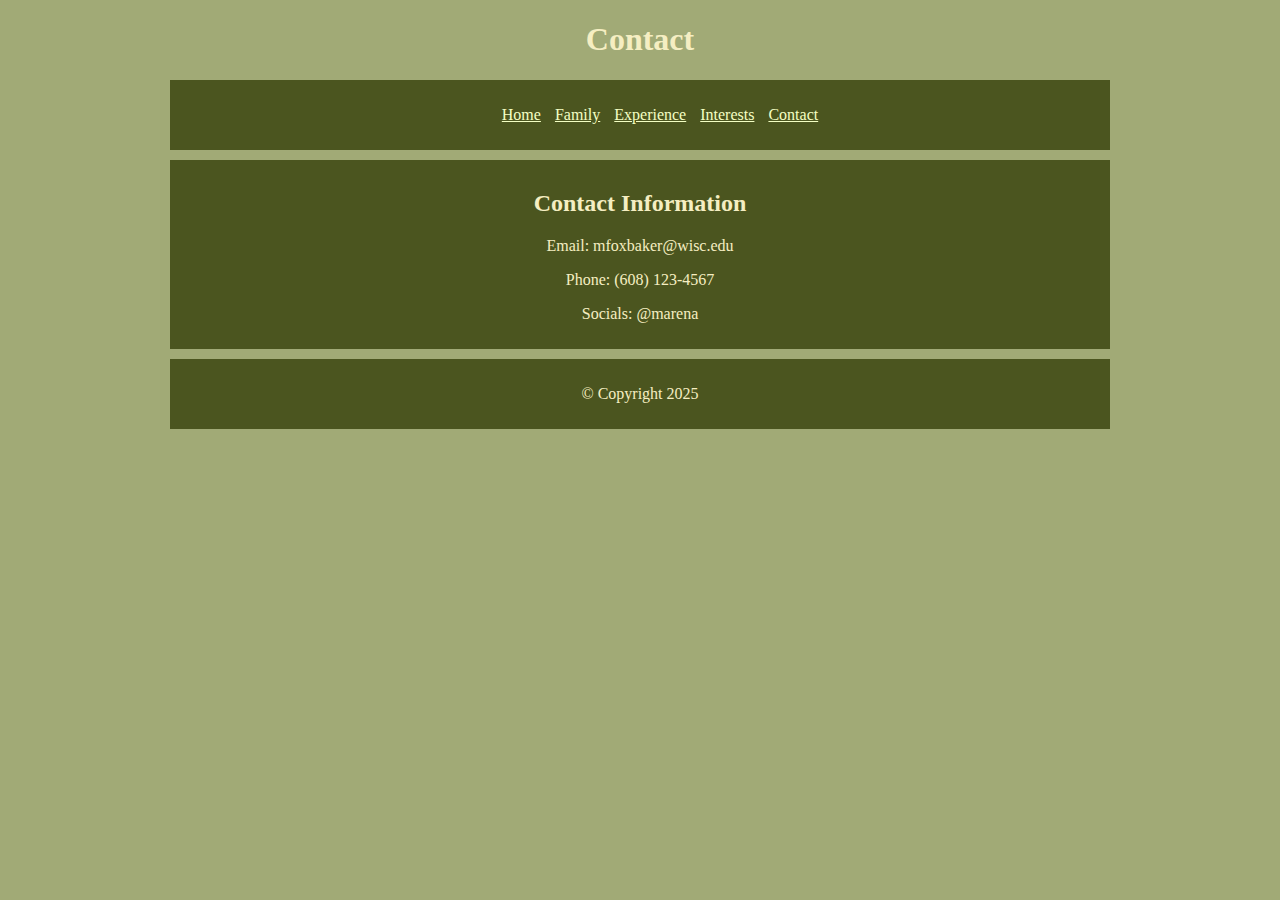
<file: contact.html>
<!DOCTYPE html>
<html lang="en">
<meta charset="UTF-8">
<head> 
<title>Contact</title>
<link rel="stylesheet"  text="text/css" href="stylesheet.css">
	<!--- Information you don't want to display to users --> 

</head>

	<body>
		<header>
		<h1>Contact</h1>
		<nav>

		<ul>
			<li><a href="index.html">Home</a></li>
			<li><a href="family.html">Family</a></li>
			<li><a href="experience.html">Experience</a></li>
			<li><a href="interests.html">Interests</a></li>
			<li><a href="contact.html">Contact</a></li>
		</ul>
		</nav>
	    
	    	<main>
	
    <section>
      <h2>Contact Information</h2>
      <p>Email: mfoxbaker@wisc.edu</p>
      <p>Phone: (608) 123-4567</p>
      <p>Socials: @marena</p>
    </section>

			</main>

		
		<footer>
				<p>&copy; Copyright 2025</p>
		</footer>
	</body>

</html>
</file>
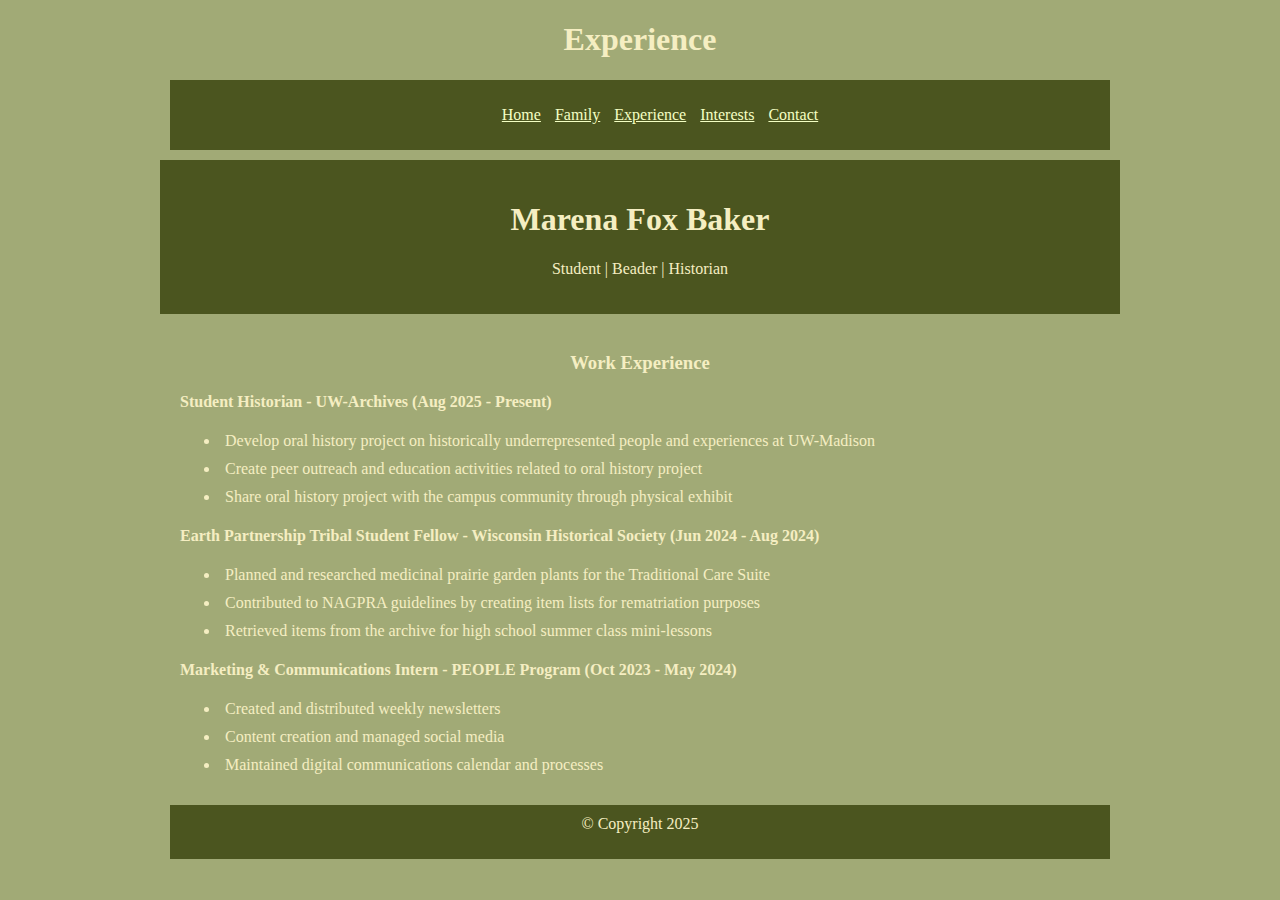
<file: experience.html>
<!DOCTYPE html>
<html lang="en">
<meta charset="UTF-8">
<head> 
<title>Experience</title>
<link rel="stylesheet"  text="text/css" href="stylesheet.css">
	<!--- Information you don't want to display to users --> 

</head>

	<body>
		<header>
		<h1>Experience</h1>
		<nav>

		<ul>
			<li><a href="index.html">Home</a></li>
			<li><a href="family.html">Family</a></li>
			<li><a href="experience.html">Experience</a></li>
			<li><a href="interests.html">Interests</a></li>
			<li><a href="contact.html">Contact</a></li>
		</ul>
		</nav>
	    </header>
	    <section>
	    	<main>
	 <header>
	<h1>Marena Fox Baker</h1> 
      <p> Student | Beader | Historian </p>
			</main>

			</section>
	
	<article class="element2">
   <h3>Work Experience</h3> 
      
        
          <div class="bold-text"> Student Historian - UW-Archives (Aug 2025 - Present)</div>
           <ul>
            <li> Develop oral history project on historically underrepresented people and experiences at UW-Madison</li>
            <li>Create peer outreach and education activities related to oral history project</li>
            <li>Share oral history project with the campus community through physical exhibit</li>
          </ul>
  
          <div>Earth Partnership Tribal Student Fellow - Wisconsin Historical Society (Jun 2024 - Aug 2024)</div>
          <ul>
            <li>Planned and researched medicinal prairie garden plants for the Traditional Care Suite </li>
            <li>Contributed to NAGPRA guidelines by creating item lists for rematriation purposes</li>
            <li>Retrieved items from the archive for high school summer class mini-lessons </li>
     			 </ul>

     			 <div>Marketing & Communications Intern - PEOPLE Program (Oct 2023 - May 2024)</div>
          <ul>
            <li>Created and distributed weekly newsletters </li>
            <li>Content creation and managed social media </li>
            <li>Maintained digital communications calendar and processes</li>
     			 </ul>
    </article>

   
		<footer>
				<p>&copy; Copyright 2025</p>
		</footer>
	</body>

</html>
</file>
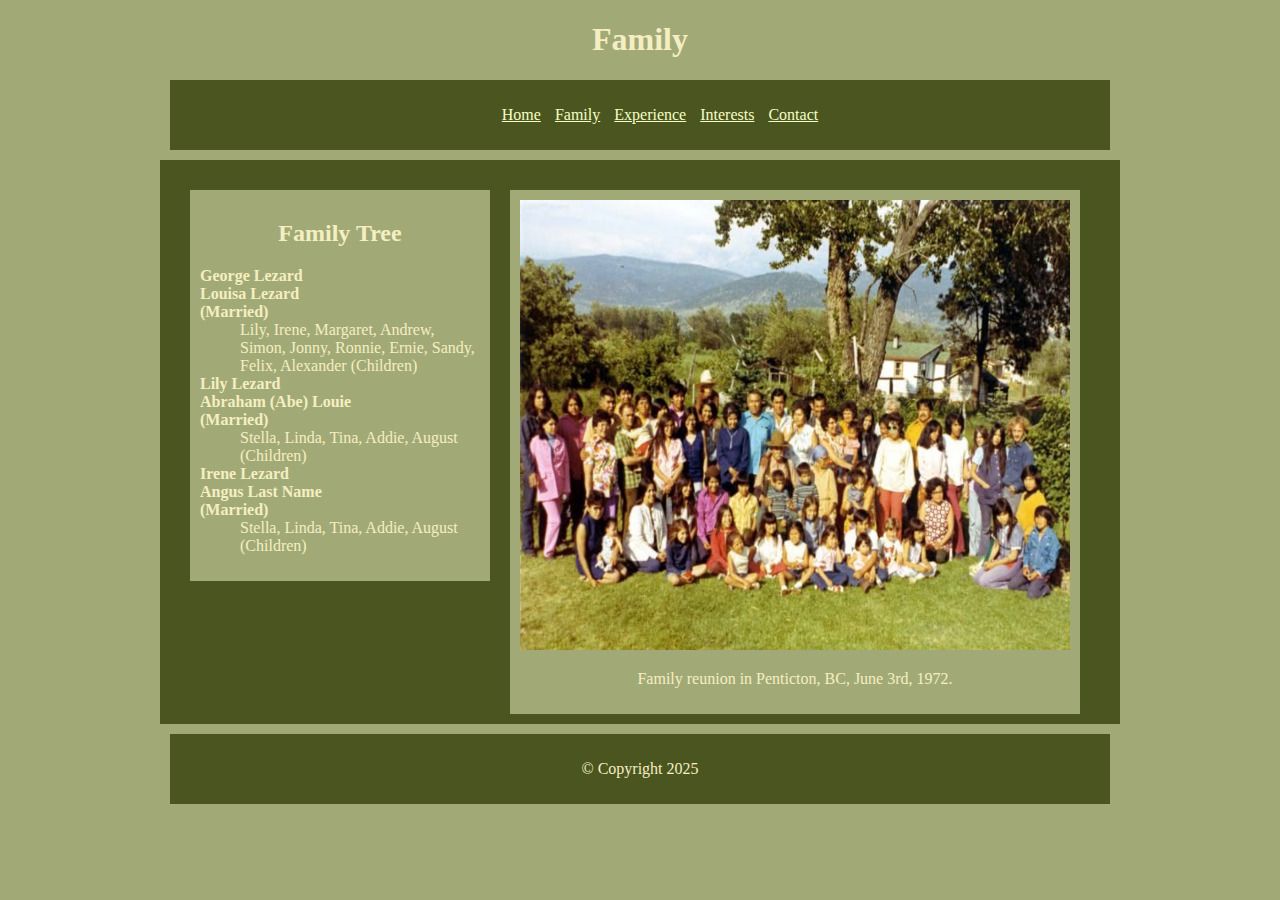
<file: family.html>
<!DOCTYPE html>
<html lang="en">
<meta charset="UTF-8">
<head> 
<title>Family</title>
<link rel="stylesheet"  text="text/css" href="stylesheet.css">
	<!--- Information you don't want to display to users --> 

</head>

	<body>
		<header>
		<h1>Family</h1>
		<nav>

		<ul>
			<li><a href="index.html">Home</a></li>
			<li><a href="family.html">Family</a></li>
			<li><a href="experience.html">Experience</a></li>
			<li><a href="interests.html">Interests</a></li>
			<li><a href="contact.html">Contact</a></li>
		</ul>
		</nav>
	    </header>
	    <section>
	    	<main>
		
		<article class= "element4">
			<h2>Family Tree</h2>
<dl>
  <dt>George Lezard</dt>
  <dt>Louisa Lezard</dt>
  <dt>(Married)</dt>
  <dd>
    Lily, Irene, Margaret, Andrew, Simon, Jonny, Ronnie, Ernie, Sandy, Felix, Alexander (Children)
  </dd>
 <dl>
  <dt>Lily Lezard</dt>
  <dt>Abraham (Abe) Louie</dt>
  <dt>(Married)</dt>
  <dd>
    Stella, Linda, Tina, Addie, August (Children)
  </dd>
   <dl>
  <dt>Irene Lezard</dt>
  <dt>Angus Last Name</dt>
  <dt>(Married)</dt>
  <dd>
    Stella, Linda, Tina, Addie, August (Children)
  </dd>
</article>
			
			
<article class="element5">
	<img src="images\reunion.jpg" alt= "Reunion photo" width="550" height="450">
	<p> Family reunion in Penticton, BC, June 3rd, 1972. </p>
</article>

			</main>
		</section>
		
		<footer>
				<p>&copy; Copyright 2025</p>
		</footer>
	</body>

</html>
</file>
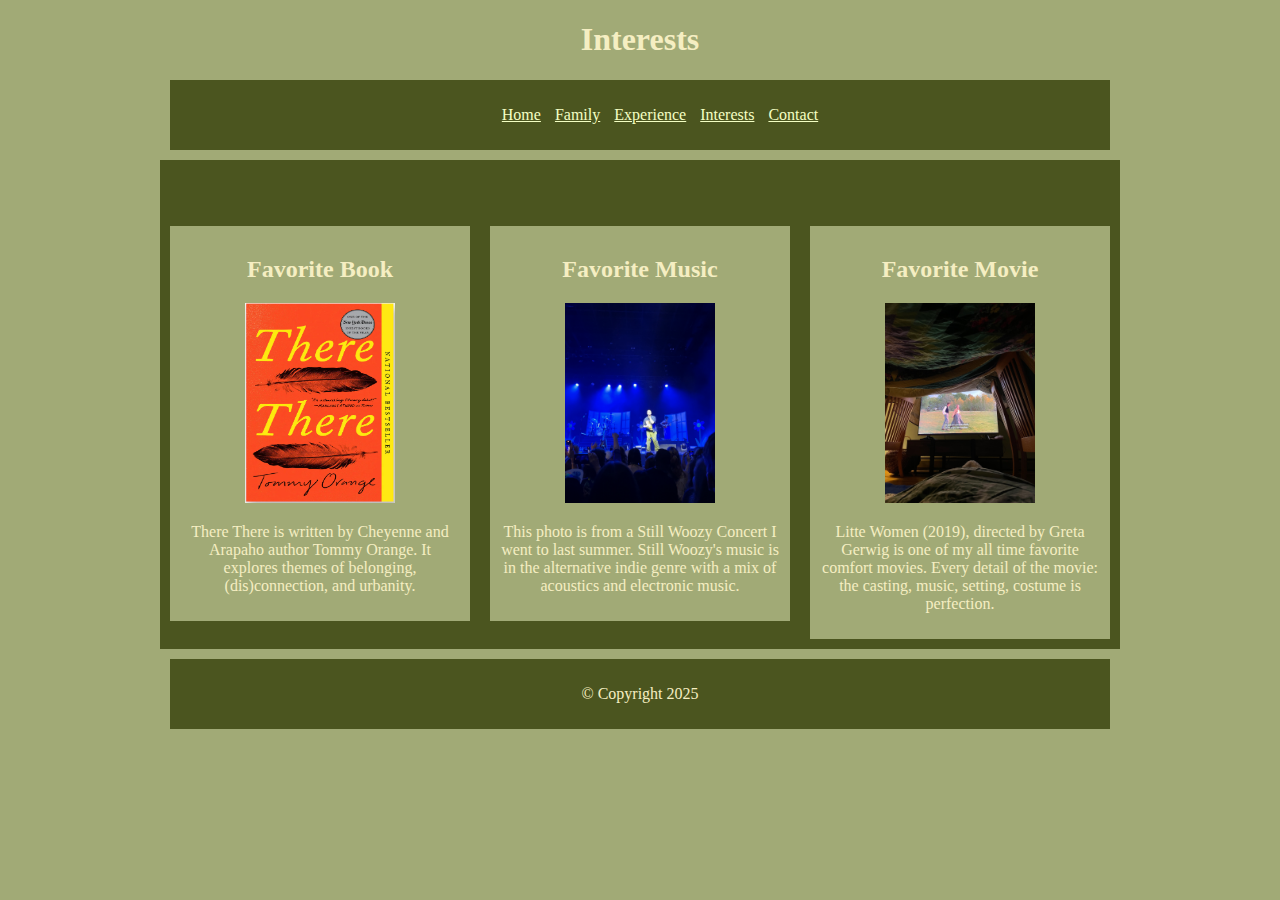
<file: interests.html>
<!DOCTYPE html>
<html lang="en">
<meta charset="UTF-8">
<head> 
<title>Interests</title>
<link rel="stylesheet"  text="text/css" href="stylesheet.css">
	<!--- Information you don't want to display to users --> 

</head>

	<body>
		<header>
		<h1>Interests</h1>
		<nav>

		<ul>
			<li><a href="index.html">Home</a></li>
			<li><a href="family.html">Family</a></li>
			<li><a href="experience.html">Experience</a></li>
			<li><a href="interests.html">Interests</a></li>
			<li><a href="contact.html">Contact</a></li>
		</ul>
		</nav>
	    </header>
	    <section>
	    	<main>
		<p> </p>
			</main>
			<article>
				<h2><b> Favorite Book</b></h2>
				
				<img src="images\therethere.png" alt= "ThereThere Book by Tommy Orange" width="150" height="200">
				<p> There There is written by Cheyenne and Arapaho author Tommy Orange. It explores themes of belonging,(dis)connection, and urbanity. </p>
			</article>
			
			<article>
				<h2 style="color:red"><b> Favorite Music</b></h2>
				<img src="images\stillwoozy.jpeg" alt= "Still Woozy Concert Photo" width="150" height="200">
				<p> This photo is from a Still Woozy Concert I went to last summer. Still Woozy's music is in the alternative indie genre with a mix of acoustics and electronic music. </p>
			</article>
			
			<article> 
			<h2 style="color:red"><b> Favorite Movie</b></h2>
			<img src="images\littlewomen.jpeg" alt= "Little Women Movie" width="150" height="200">
			<p> Litte Women (2019), directed by Greta Gerwig is one of my all time favorite comfort movies. Every detail of the movie: the casting, music, setting, costume is perfection. </p>
			</article>
		
		</section>
		
		<footer>
				<p>&copy; Copyright 2025</p>
		</footer>
	</body>

</html>
</file>
<file: stylesheet.css>
/* You should edit the content below to fit your website */
* {
font-family: Garamond, Serif, sans-serif;
color: #f5eec2;
text-align: center;
}


body{
	width:960px;
	margin: 0 auto;
	background-color:#A1AA76 ;
}

nav {
background-color: #4B551F;
padding: 10px;
margin: 10px;
}

a{
	color: #F4FFC4;
}
a:active{
	color: #E9C4FF !important;
}
a:hover{
	color: #E9C4FF !important;
}


li{
	display: inline;
	padding: 5px;
}
	
section{
	overflow: auto;
	height:100%;
	background-color: #4B551F;
}


main{
	padding:10px;
	margin:10px;
	background-color: #4B551F;
}


article{
	background-color:#A1AA76;
	padding:10px;
	margin:10px;
	width: 280px;
	float: left;
	}
	.element1{
	width:350px;
	padding: 50px;
	float: right;
		}	
	.element2{
	text-align: left;
	width:920px;
	padding: 10px;
	}		
	
	.element2 ul{
		text-align: left;
	}
	.element2 li{
		display: list-item;
		text-align: left;
	 }
	 div{
	 	font-weight: bold;
	 	text-align: left;
	 }
	 .element3{
	 	width:350px;
	 }
	 .element4 dt{
	 	text-align: left;

	 }
	 .element4 dd{
	 	text-align: left;
	 	
	 }
	 .element5{
	 	width: 550px;
	 }
	 dt{
	 	font-weight:bold;
	 }
	 h2{
	 	font-family: cursive;
	 }
	footer {
	background-color:#4B551F;
	padding:10px;
	margin:10px;
}
</file>
